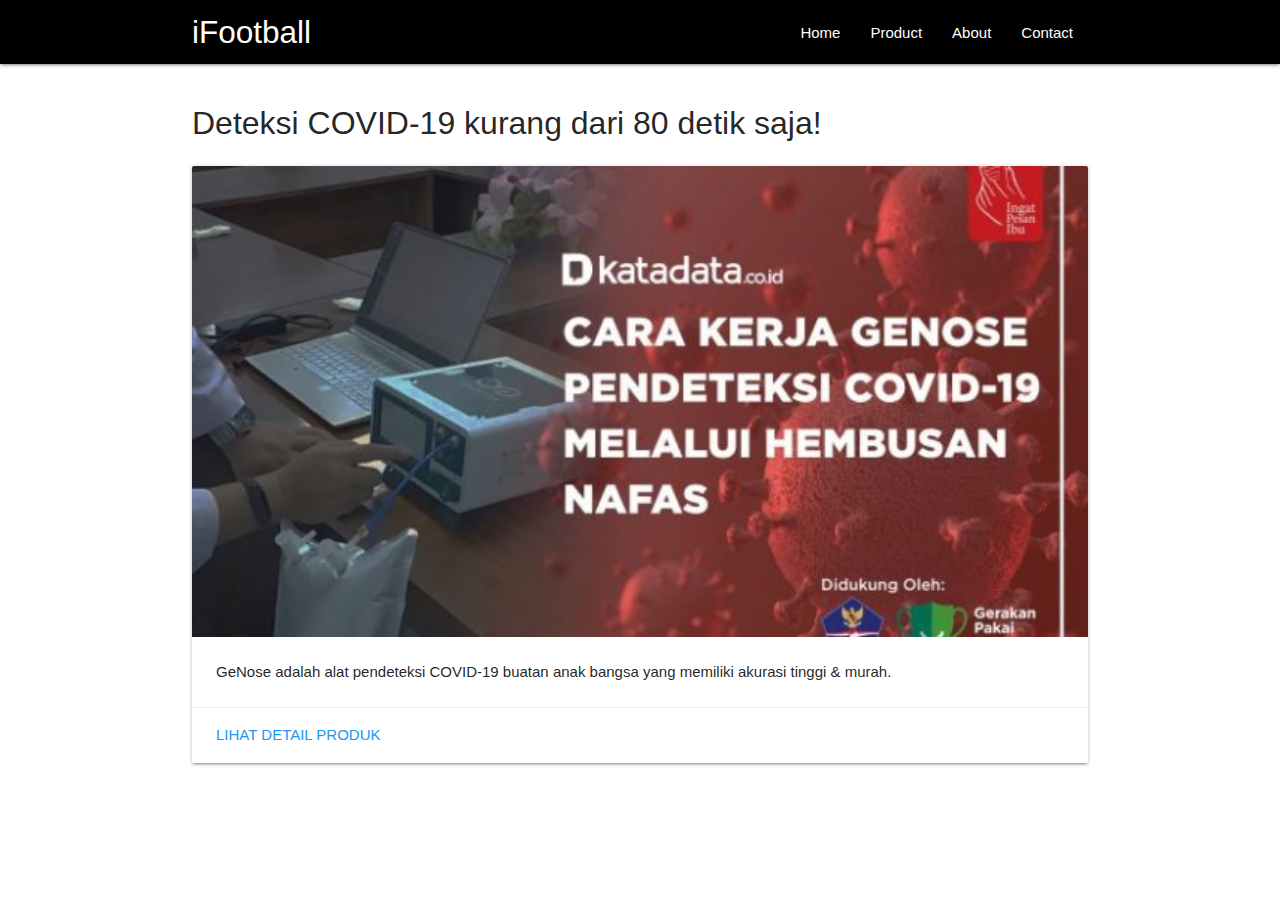
<file: index.html>
<!DOCTYPE html>
<html lang="en">

<head>
    <meta charset="UTF-8" />
    <title>iFootball</title>
    <meta name="description" content="iFootball adalah aplikasi manajemen saku tim favorit Liga Champions." />
    <meta name="viewport" content="width=device-width, initial-scale=1" />

    <!-- favicon -->
    <link rel="apple-touch-icon" sizes="57x57" href="/favicon/apple-icon-57x57.png" />
    <link rel="apple-touch-icon" sizes="60x60" href="/favicon/apple-icon-60x60.png" />
    <link rel="apple-touch-icon" sizes="72x72" href="/favicon/apple-icon-72x72.png" />
    <link rel="apple-touch-icon" sizes="76x76" href="/favicon/apple-icon-76x76.png" />
    <link rel="apple-touch-icon" sizes="114x114" href="/favicon/apple-icon-114x114.png" />
    <link rel="apple-touch-icon" sizes="120x120" href="/favicon/apple-icon-120x120.png" />
    <link rel="apple-touch-icon" sizes="144x144" href="/favicon/apple-icon-144x144.png" />
    <link rel="apple-touch-icon" sizes="152x152" href="/favicon/apple-icon-152x152.png" />
    <link rel="apple-touch-icon" sizes="180x180" href="/favicon/apple-icon-180x180.png" />
    <link rel="icon" type="image/png" sizes="192x192" href="/favicon/android-icon-192x192.png" />
    <link rel="icon" type="image/png" sizes="32x32" href="/favicon/favicon-32x32.png" />
    <link rel="icon" type="image/png" sizes="96x96" href="/favicon/favicon-96x96.png" />
    <link rel="icon" type="image/png" sizes="16x16" href="/favicon/favicon-16x16.png" />
    <meta name="msapplication-TileColor" content="#000000" />
    <meta name="msapplication-TileImage" content="/favicon/ms-icon-144x144.png" />
    <meta name="theme-color" content="#ffffff" />
    <!-- end favicon -->

    <link rel="manifest" href="/manifest.json" />

    <!-- splash screen for iOS -->
    <link rel="apple-touch-startup-image" href="/favicon/android-icon-192x192.png"
        media="(device-width: 320px) and (device-height: 568px) and (-webkit-device-pixel-ratio: 2) and (orientation: portrait)">
    <link rel="apple-touch-startup-image" href="/favicon/android-icon-192x192.png"
        media="(device-width: 375px) and (device-height: 667px) and (-webkit-device-pixel-ratio: 2) and (orientation: portrait)">
    <link rel="apple-touch-startup-image" href="/favicon/android-icon-192x192.png"
        media="(device-width: 414px) and (device-height: 736px) and (-webkit-device-pixel-ratio: 3) and (orientation: portrait)">
    <link rel="apple-touch-startup-image" href="/favicon/android-icon-192x192.png"
        media="(device-width: 375px) and (device-height: 812px) and (-webkit-device-pixel-ratio: 3) and (orientation: portrait)">
    <link rel="apple-touch-startup-image" href="/favicon/android-icon-192x192.png"
        media="(min-device-width: 768px) and (max-device-width: 1024px) and (-webkit-min-device-pixel-ratio: 2) and (orientation: portrait)">
    <link rel="apple-touch-startup-image" href="/favicon/android-icon-192x192.png"
        media="(min-device-width: 834px) and (max-device-width: 834px) and (-webkit-min-device-pixel-ratio: 2) and (orientation: portrait)">
    <link rel="apple-touch-startup-image" href="/favicon/android-icon-192x192.png"
        media="(min-device-width: 1024px) and (max-device-width: 1024px) and (-webkit-min-device-pixel-ratio: 2) and (orientation: portrait)">
    <!-- end splash screen for iOS -->

    <link href="https://fonts.googleapis.com/icon?family=Material+Icons" rel="stylesheet" />
    <link rel="stylesheet" href="/css/materialize.min.css" />
    <link rel="stylesheet" href="/css/app.css" />
</head>

<body>
    <!-- Navigasi -->
    <nav class="black lighten-1" role="navigation">
        <div class="nav-wrapper container">
            <a href="#" class="brand-logo" id="logo-container">iFootball</a>
            <a href="#" class="sidenav-trigger" data-target="nav-mobile">
                <i class="material-icons">menu</i>
            </a>

            <ul class="topnav right hide-on-med-and-down"></ul>
            <ul class="sidenav" id="nav-mobile"></ul>
        </div>
    </nav>
    <!-- Akhir Navigasi -->

    <div id="app"></div>

    <div class="container" id="body-content"></div>

    <script src="/js/materialize.min.js"></script>
    <script src="/js/app.js"></script>
</body>

</html>
</file>
<file: css/app.css>
h1 {
    font-size: 32px;
}

h3 {
    font-size: 20px;
}
</file>
